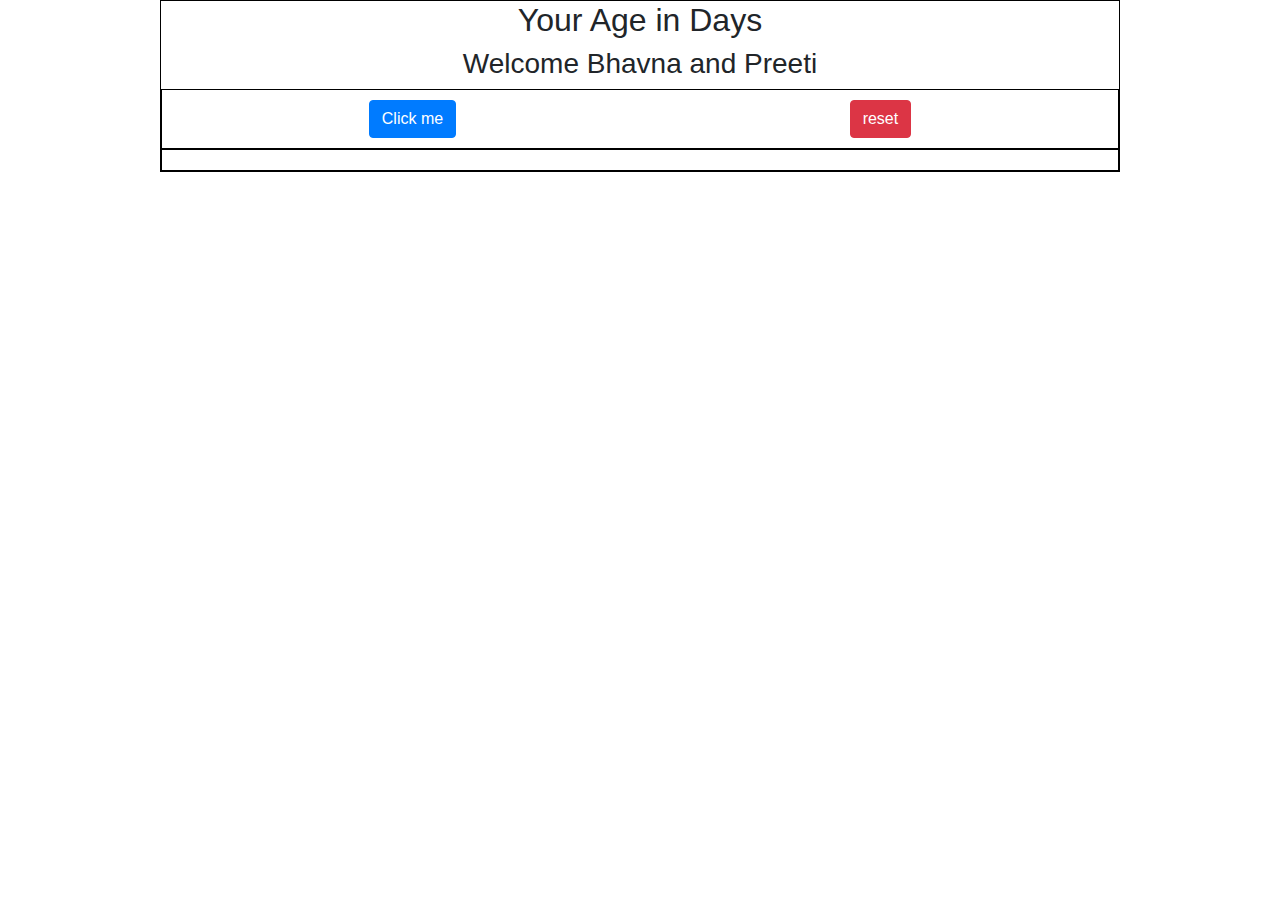
<file: index.html>
<html lang="en">
<head>
    <meta charset="UTF-8">
    <meta name="viewport" content="width=device-width, initial-scale=1.0">
    <title> chandan home</title>
    <link rel="stylesheet" href="https://stackpath.bootstrapcdn.com/bootstrap/4.5.2/css/bootstrap.min.css">
    <link rel="stylesheet" href="static/css/home.css">
    <script src="static/js/home.js"></script>
</head>
<body>
    <div class="container-1">   
    <h2>Your Age in Days</h2>
    <h3>Welcome Bhavna and Preeti</h3>
    <div class="flex-box-container-1">
    <div>
    <button class="btn btn-primary" onclick="ageInDays()">Click me</button>
    </div>
    <div>
    <button class="btn btn-danger" onclick="reset()">reset</button>
    </div>
  </div>
  <div class="flex-box-container-1">
      <div id="flex-box-result"></div>
      </div>
  </div>
  
</body>
</html>
</file>
<file: static/css/home.css>
.container-1 {
    border: 1px solid black;
    width: 75%;
    margin: 0 auto;
    text-align: center;

}

.flex-box-container-1 {
    display: flex;
    border: 1px solid black;
    padding: 10px;
    flex-wrap:wrap ;
    justify-content: space-around;
}

.flex-box-container-1 div d{
    padding: 10px;
    border: 1px solid black;
    align-items: center;
}
</file>
